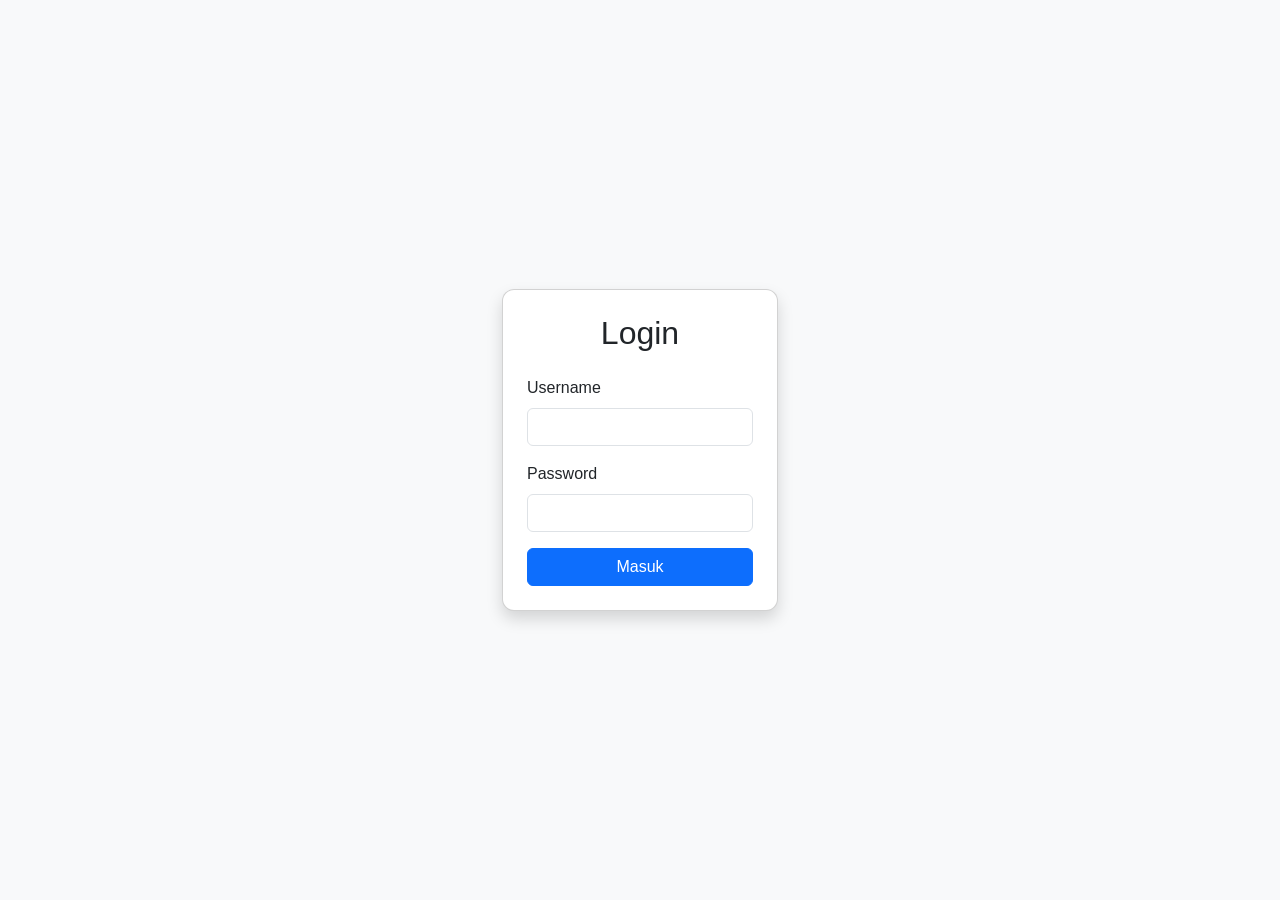
<file: index.html>
<!DOCTYPE html>
<html lang="id">
<head>
    <meta charset="UTF-8">
    <meta name="viewport" content="width=device-width, initial-scale=1.0">
    <title>Login Sederhana</title>

    <!-- Bootstrap CSS -->
    <link href="https://cdn.jsdelivr.net/npm/bootstrap@5.3.3/dist/css/bootstrap.min.css" rel="stylesheet">

    <link rel="stylesheet" href="style.css">
</head>
<body>

<div class="container d-flex justify-content-center align-items-center min-vh-100">

    <div class="card p-4 shadow login-container">

        <h2 class="text-center mb-4">Login</h2>

        <form action="dashboard.html">

            <div class="mb-3">
                <label class="form-label">Username</label>
                <input type="text" class="form-control" required>
            </div>

            <div class="mb-3">
                <label class="form-label">Password</label>
                <input type="password" class="form-control" required>
            </div>

            <button type="submit" class="btn btn-primary w-100">
                Masuk
            </button>

        </form>

    </div>

</div>

</body>
</html>
</file>
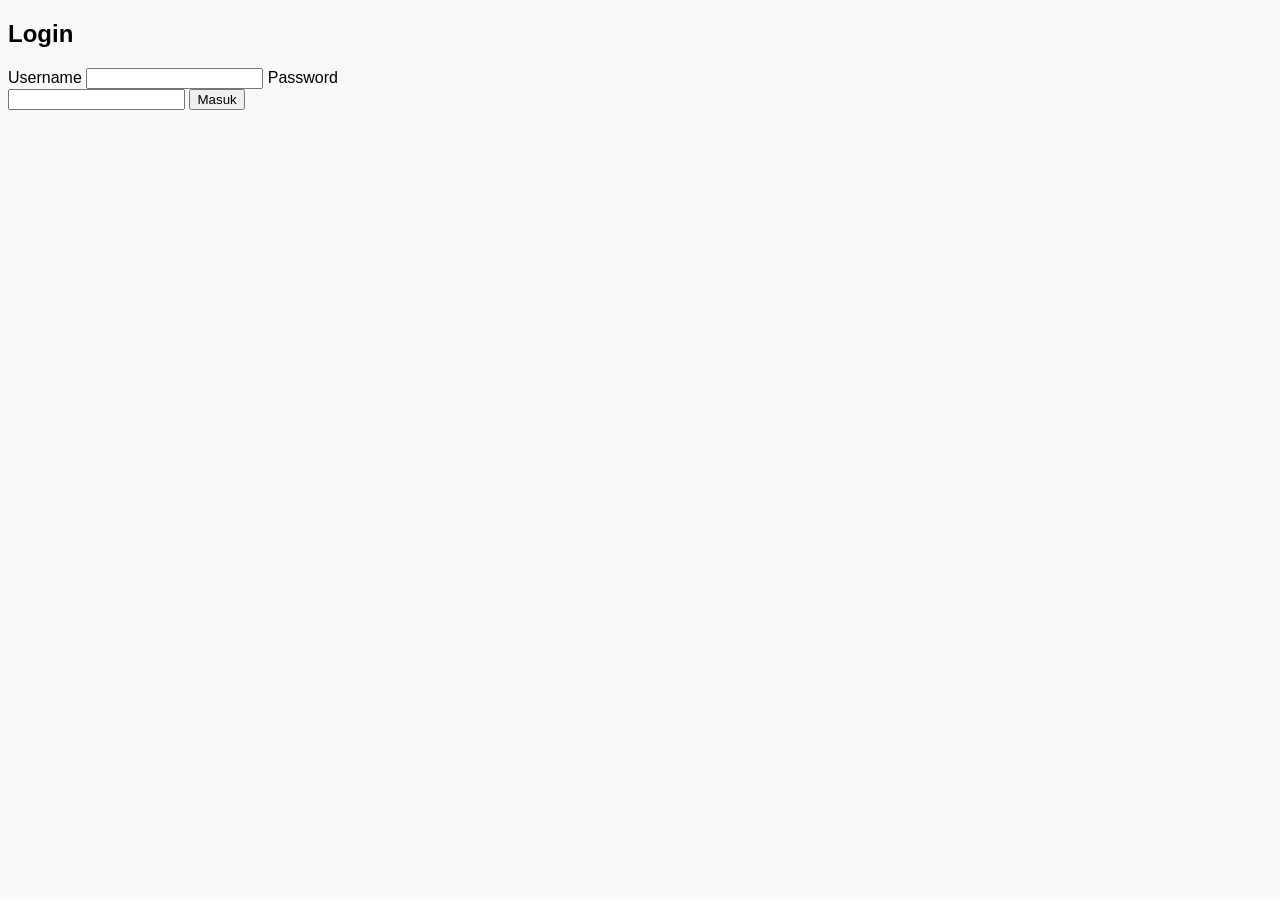
<file: login.html>
<!DOCTYPE html>
<html lang="id">
<head>
    <meta charset="UTF-8">
    <meta name="viewport" content="width=device-width, initial-scale=1.0">
    <title>Login</title>
    <link rel="stylesheet" href="style.css">
</head>
<body class="login-page">

    <div class="login-container">
        <h2>Login</h2>

        <form action="dashboard.html">
            <label class="label">Username</label>
            <input type="text" class="input" required>

            <label class="label">Password</label>
            <input type="password" class="input" required>

            <button type="submit" class="button">Masuk</button>
        </form>
    </div>

</body>
</html>
</file>
<file: style.css>
/* GLOBAL */

body{
    background:#f8f9fa;
    font-family:'Segoe UI',sans-serif;
}

/* LOGIN */

.login-container{
    max-width:400px;
    border-radius:12px;
}

/* NAVBAR */

.navbar-nav .nav-link{
    margin-left:15px;
    font-weight:500;
}

.navbar-nav .btn{
    margin-left:20px;
}

/* CARD */

.card-img-top{
    height:200px;
    object-fit:cover;
}

.card-title{
    font-weight:bold;
}

.card-text{
    color:#6c757d;
}

.btn-success{
    border-radius:20px;
}

/* TABEL */

.table th,
.table td{
    vertical-align:middle;
}
</file>
